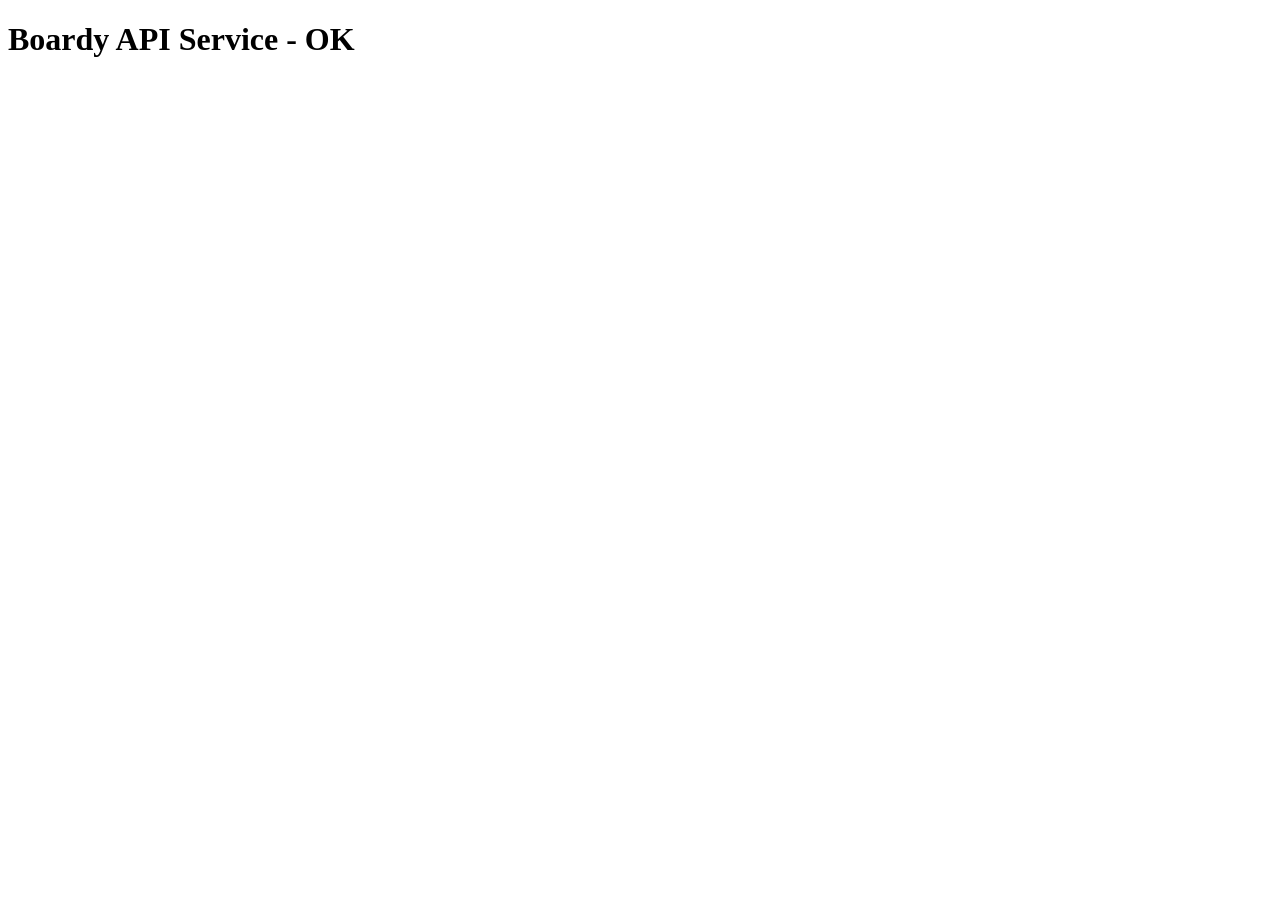
<file: src/boardy-api/index.html>
<!DOCTYPE html>
<html lang="ru">
<head>
    <meta charset="UTF-8">
    <title>Boardy API</title>
    <link rel="stylesheet" href="http://qwerty988.ai-info.ru/css/style.css">
</head>
<body>
    <div class="container">
        <h1>Boardy API Service - OK</h1>
    </div>
</body>
</html>
</file>
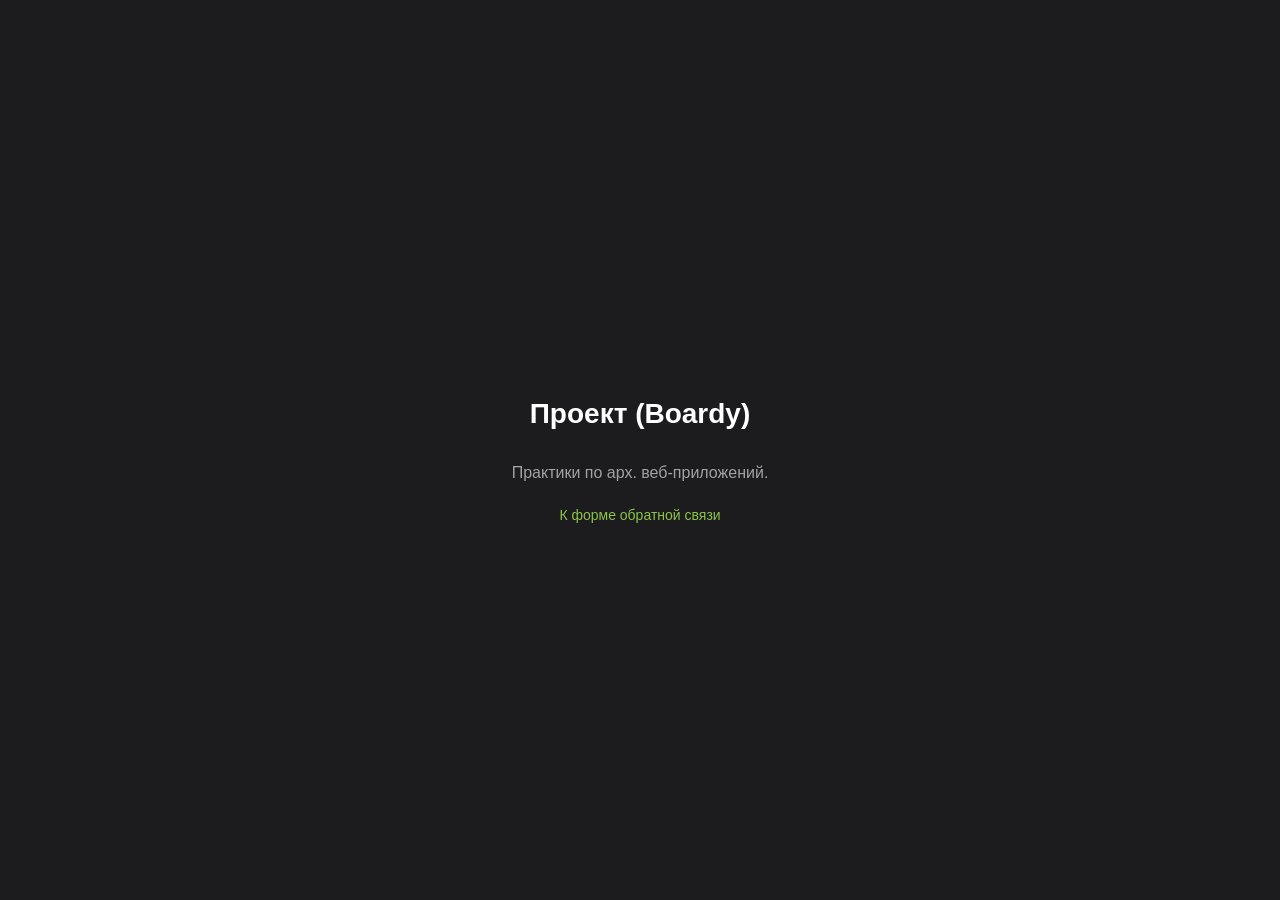
<file: src/boardy/index.html>
<!DOCTYPE html>
<html lang="ru">
<head>
    <meta charset="UTF-8">
    <title>Главная (Boardy)</title>
    <link rel="stylesheet" href="css/style.css">
</head>
<body>
    <h1>Проект (Boardy)</h1>
    <p>Практики по арх. веб-приложений.</p>
    <a href="feedback.html">К форме обратной связи</a>
</body>
</html>
</file>
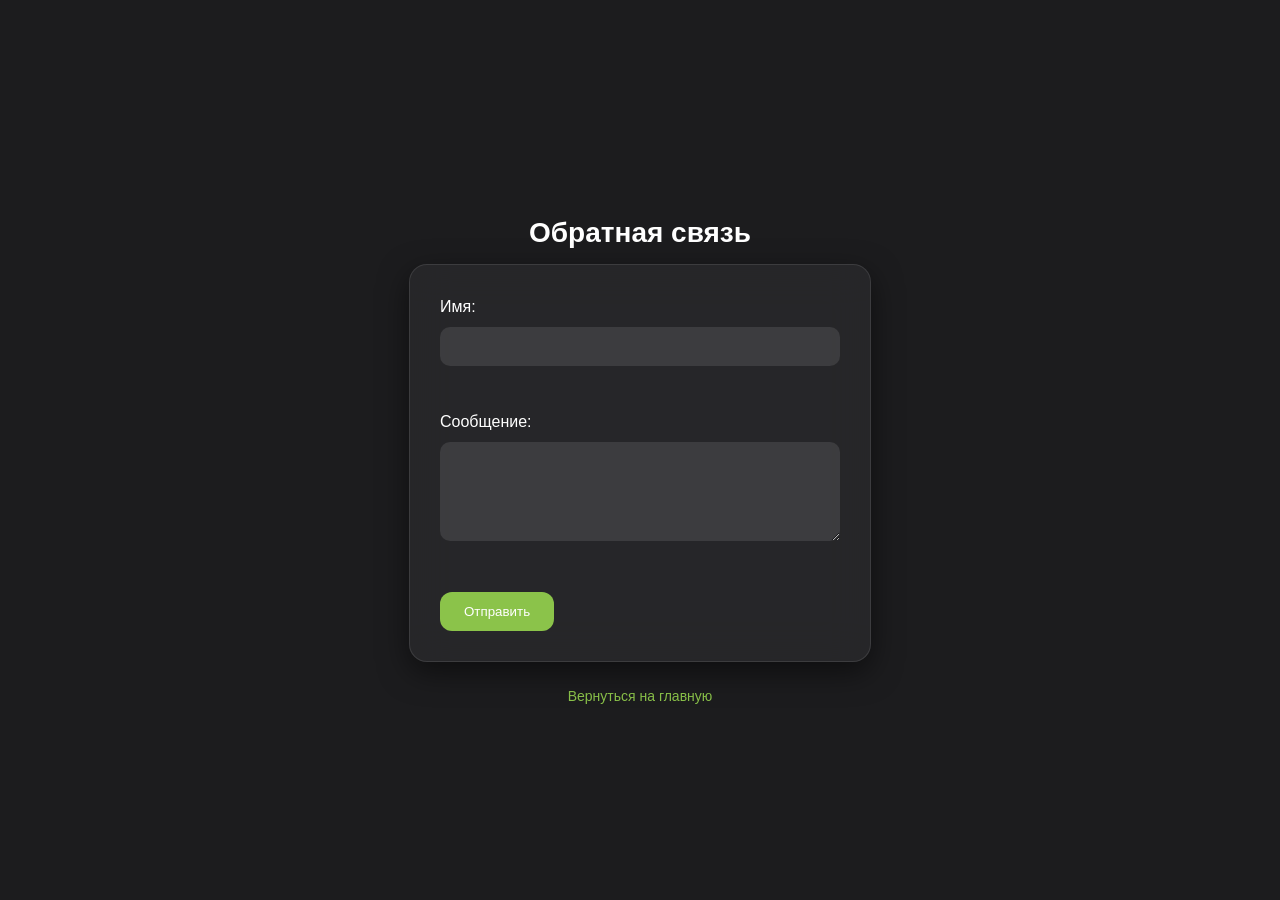
<file: src/boardy/feedback.html>
<!DOCTYPE html>
<html lang="ru">
<head>
    <meta charset="UTF-8">
    <title>Обратная связь (Boardy)</title>
    <link rel="stylesheet" href="css/style.css">
</head>
<body>
    <h1>Обратная связь</h1>
    <form method="POST" action="/submit">
        <div>
            <label for="name">Имя:</label><br>
            <input type="text" id="name" name="name" required>
        </div>
        <br>
        <div>
            <label for="message">Сообщение:</label><br>
            <textarea id="message" name="message" rows="5" required></textarea>
        </div>
        <br>
        <button type="submit">Отправить</button>
    </form>
    <br>
    <a href="index.html">Вернуться на главную</a>
</body>
</html>
</file>
<file: src/boardy/css/style.css>
:root {
    --accent-color: #8BC34A;
    --bg-color: #1c1c1e;
    --card-bg: rgba(44, 44, 46, 0.7);
    --text-primary: #ffffff;
    --text-secondary: #a1a1a6;
}

body {
    font-family: -apple-system, BlinkMacSystemFont, "SF Pro Display", "Segoe UI", Roboto, sans-serif;
    background-color: var(--bg-color);
    color: var(--text-primary);
    display: flex;
    flex-direction: column;
    align-items: center;
    justify-content: center;
    min-height: 100vh;
    margin: 0;
    line-height: 1.5;
}

.container, form {
    background: var(--card-bg);
    backdrop-filter: blur(20px);
    -webkit-backdrop-filter: blur(20px);
    border: 1px solid rgba(255, 255, 255, 0.1);
    border-radius: 18px;
    padding: 30px;
    width: 100%;
    max-width: 400px;
    box-shadow: 0 10px 30px rgba(0, 0, 0, 0.5);
}

h1 {
    font-size: 28px;
    font-weight: 600;
    margin-bottom: 10px;
    color: var(--text-primary);
}

p {
    color: var(--text-secondary);
    margin-bottom: 20px;
}

input, textarea {
    width: 100%;
    padding: 12px;
    margin-top: 8px;
    margin-bottom: 20px;
    border-radius: 10px;
    border: none;
    background: rgba(255, 255, 255, 0.1);
    color: white;
    box-sizing: border-box;
}

input:focus, textarea:focus {
    outline: 2px solid var(--accent-color);
}

button, .btn {
    background-color: var(--accent-color);
    color: white;
    border: none;
    padding: 12px 24px;
    border-radius: 12px;
    font-weight: 500;
    cursor: pointer;
    transition: opacity 0.2s;
    text-decoration: none;
    display: inline-block;
}

button:hover {
    opacity: 0.8;
}

a {
    color: var(--accent-color);
    text-decoration: none;
    font-size: 14px;
}
</file>
